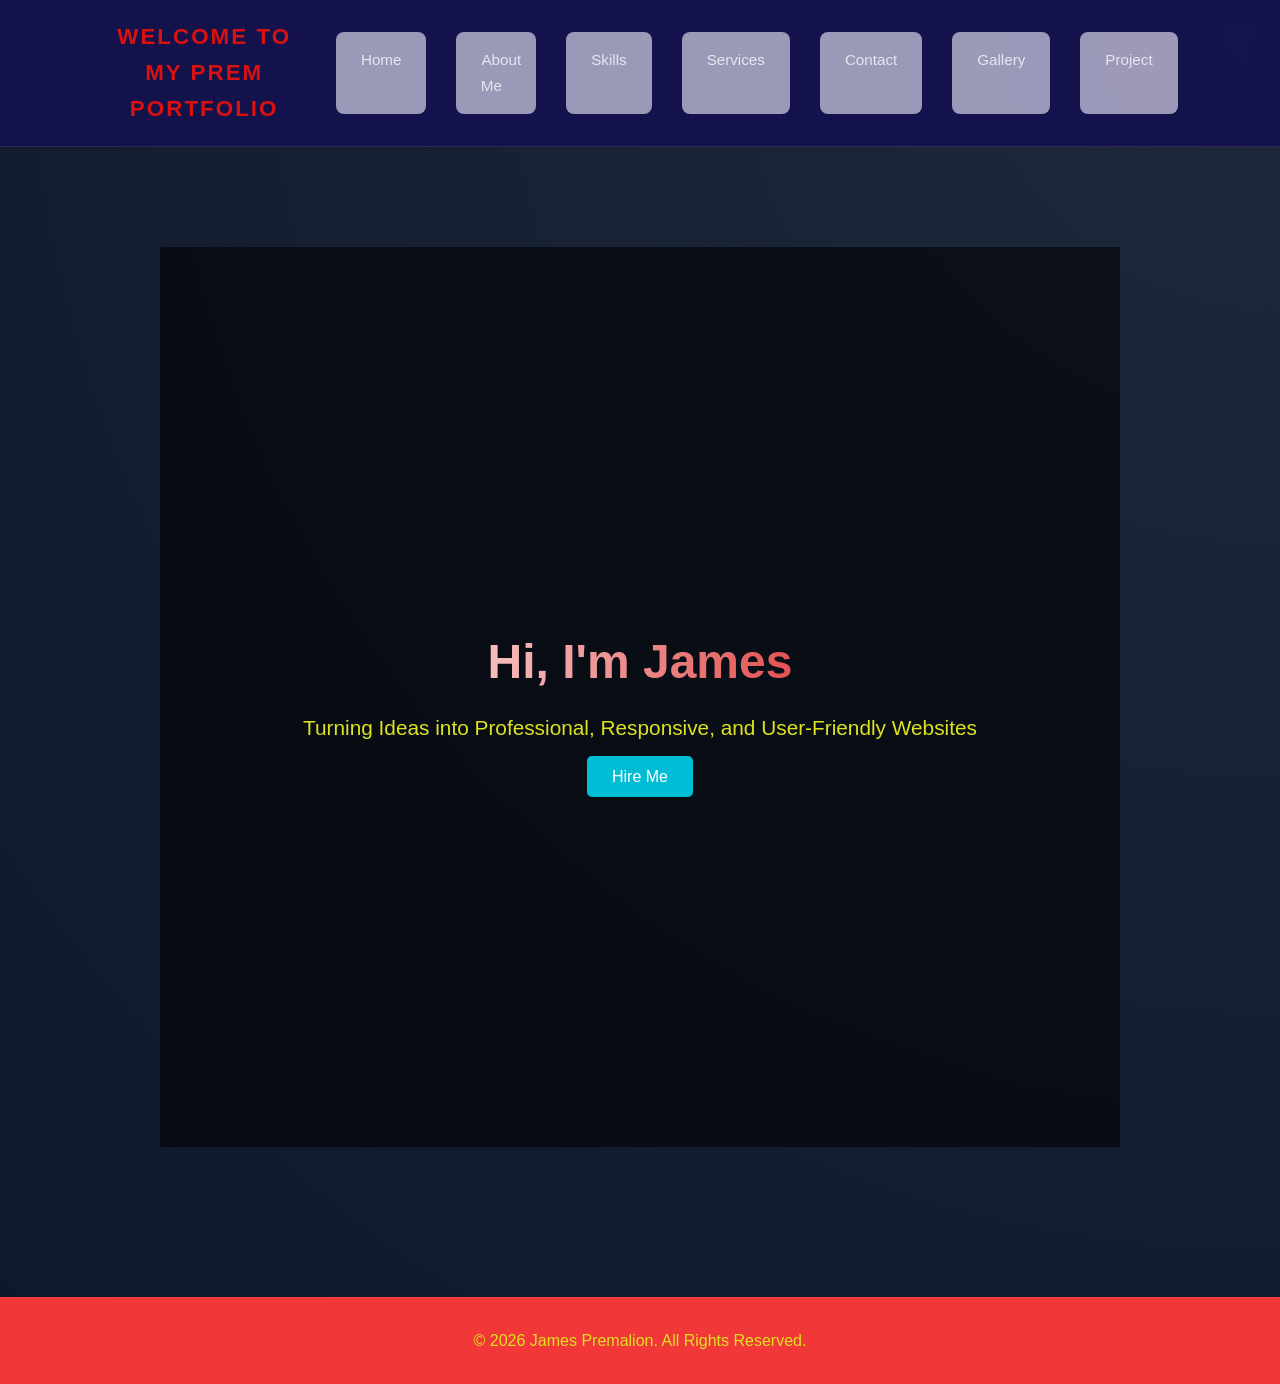
<file: index.html>
<!DOCTYPE html>
<html lang="en">
<head>
    <meta charset="UTF-8">
    <meta name="viewport" content="width=device-width, initial-scale=1.0">
    <title>Prem Portfolio</title>
     <link rel="shortcut icon" href="assets/images/james.jpg" type="image/x-icon">
    <link rel="stylesheet" href="assets/css/style.css">
</head>
<body>




    <nav class="navbar">

    <div class="logo">Welcome to my Prem Portfolio</div>

    <!-- Toggle Button -->
    <div class="menu-toggle" id="menu-toggle">
        ☰
    </div>

    
    <ul class="nav-links" id="nav-links">
        <li><a href="index.html">Home</a></li>
        <li><a href="about.html">About Me</a></li>
        <li><a href="skill.html">Skills</a></li>
        <li><a href="services.html">Services</a></li>
        <li><a href="contact.html">Contact</a></li>
        <li><a href="gallery.html">Gallery</a></li>
        <li><a href="project.html">Project</a></li>
    </ul>
</nav>

    <main style="height: 100vh; padding: 100px 20px;">
       <section class="hero">
    <div class="hero-content">
        <h1>Hi, I'm James</h1>
       <p>Turning Ideas into Professional, Responsive, and User-Friendly Websites</p>

        <a href="contact.html" class="btn">Hire Me</a>
    </div>
</section>

    </main>
   
    <footer class="footer">
        <p>&copy; 2026 James Premalion. All Rights Reserved.</p>
    </footer>
    
    <!-- IMPORTANT: Connect JavaScript -->
<script src="assets/js/script.js"></script>


</body>
</html>
</file>
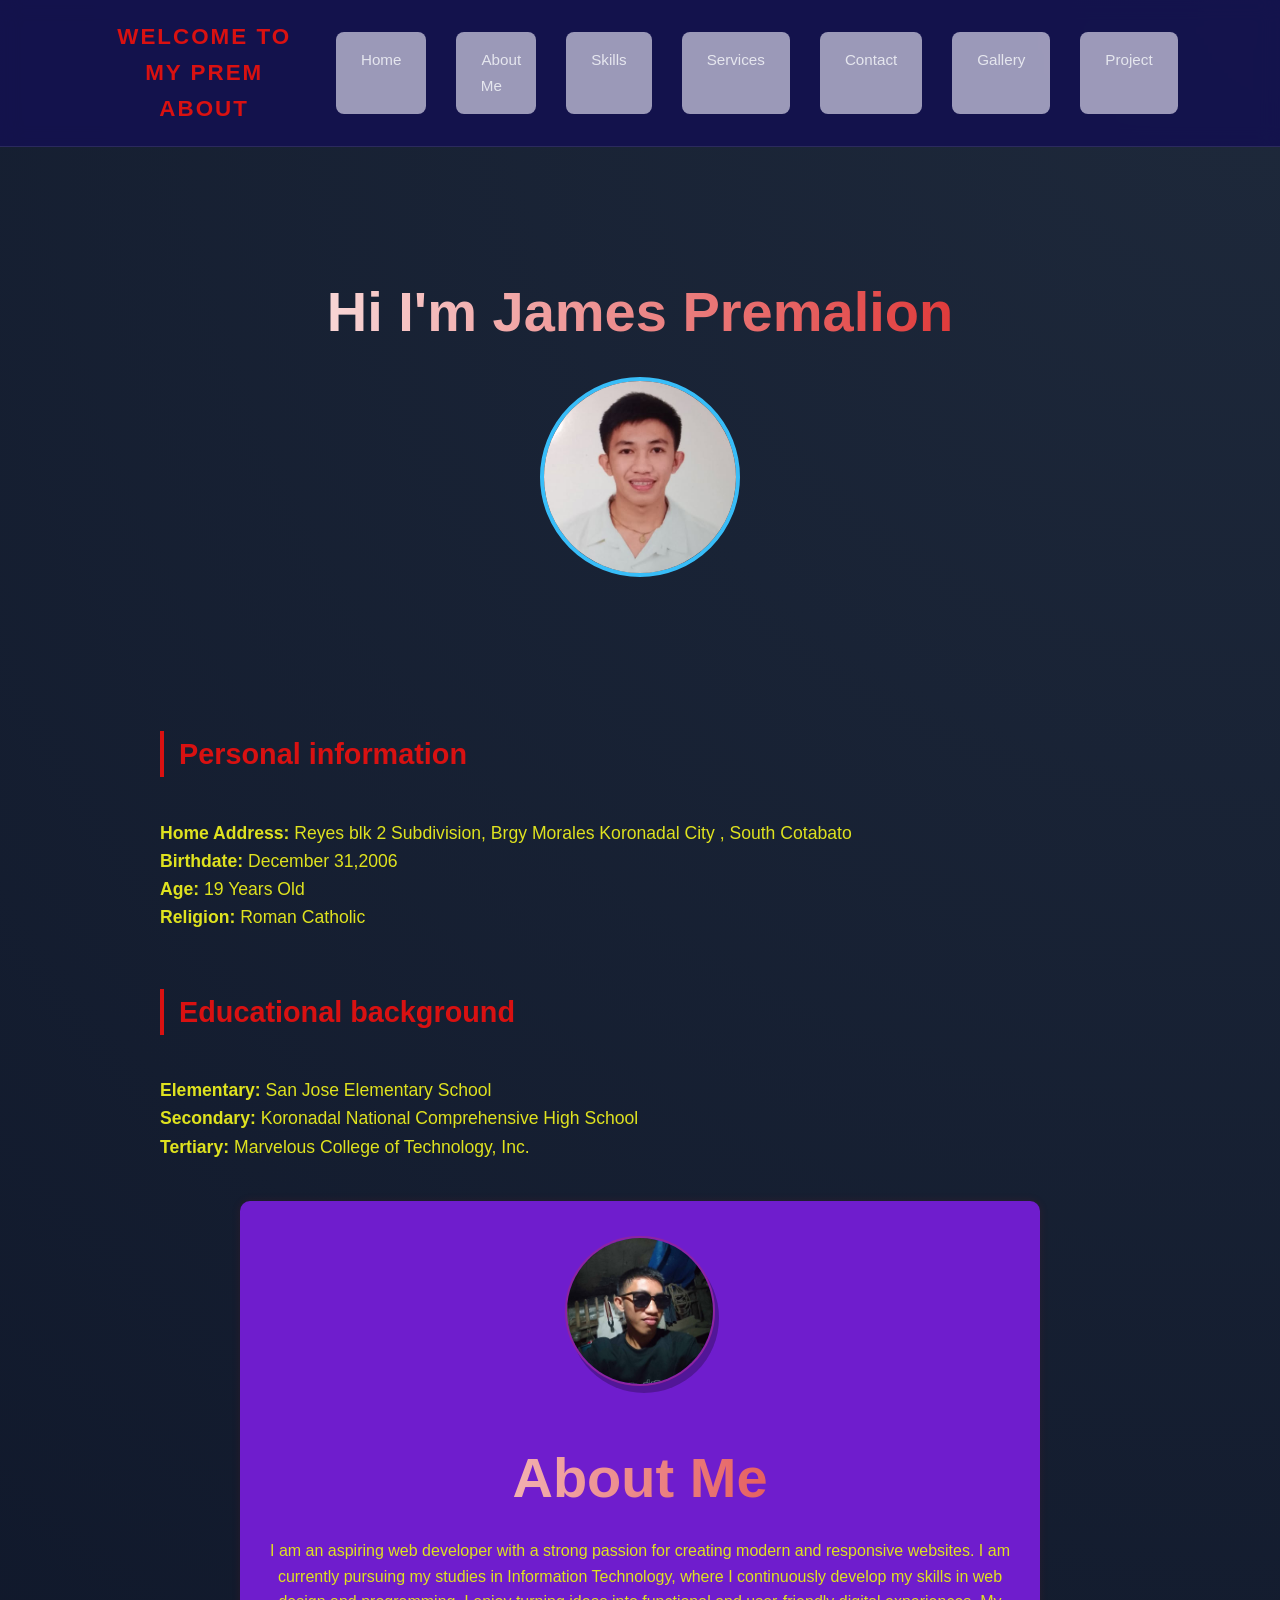
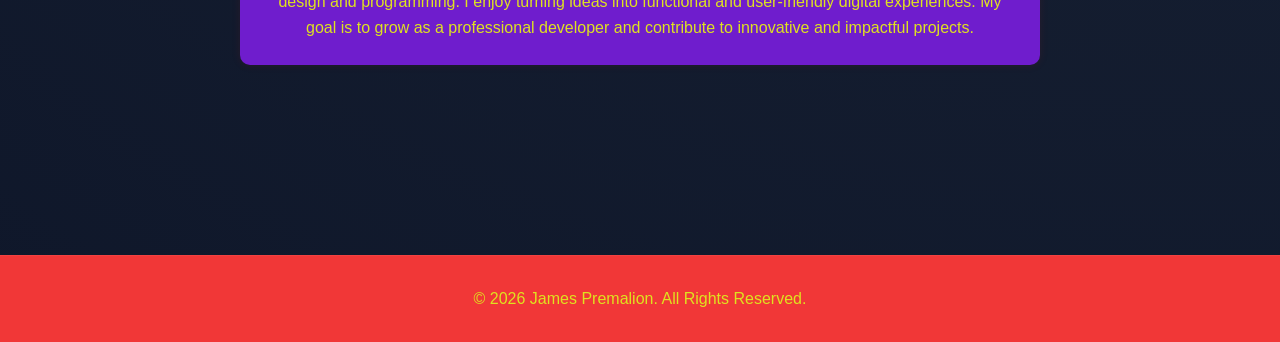
<file: about.html>
<!DOCTYPE html>
<html lang="en">
<head>
    <meta charset="UTF-8">
    <meta name="viewport" content="width=device-width, initial-scale=1.0">
    <title>Prem Portfolio</title>
     <link rel="shortcut icon" href="assets/images/james.jpg" type="image/x-icon">
    <link rel="stylesheet" href="assets/css/style.css">
</head>
<body>

 

       <nav class="navbar">

    <div class="logo">Welcome to my Prem About</div>
    
    <!-- Toggle Button -->
    <div class="menu-toggle" id="menu-toggle">
          ☰
    </div>
   

    <ul class="nav-links" id="nav-links">
        <li><a href="index.html">Home</a></li>
        <li><a href="about.html">About Me</a></li>
        <li><a href="skill.html">Skills</a></li>
        <li><a href="services.html">Services</a></li>
        <li><a href="contact.html">Contact</a></li>
        <li><a href="gallery.html">Gallery</a></li>
        <li><a href="project.html">Project</a></li>
    </ul>
</nav>

    <main style="height: 100vh; padding: 100px 20px;">
        
        
        <h1>Hi I'm James Premalion</h1>

<img src="assets/images/james.jpg" alt="James Premalion" class="profile-pic">

<br><br><br><br>
        <h3>Personal information</h3>
        <br>
        <p1><b>Home Address:</b> Reyes blk 2 Subdivision, Brgy Morales Koronadal City , South Cotabato </p1>
        <br>
        <p1><b>Birthdate:</b> December 31,2006</p1>
        <br>
        <p1><b>Age:</b> 19 Years Old</p1>
        <br>
        <p1><b>Religion: </b> Roman Catholic</p1>
        <br>
<br>

         <h3>Educational background</h3>
         <br>
         <p1><b>Elementary:</b> San Jose Elementary School</p1>
         <br>
         <p1><b>Secondary:</b> Koronadal National Comprehensive High School</p1>
         <br>
         <p1><b>Tertiary:</b> Marvelous College of Technology, Inc.</p1>

         <div class="container">

    <!-- Optional Profile Photo -->
    <img src="assets/images/jamess.jpg" alt="Profile Photo" class="profile-img">

    <h1>About Me</h1>

    <p>
        I am an aspiring web developer with a strong passion for creating modern and responsive websites. 
        I am currently pursuing my studies in Information Technology, where I continuously develop my skills in web design and programming. 
        I enjoy turning ideas into functional and user-friendly digital experiences. 
        My goal is to grow as a professional developer and contribute to innovative and impactful projects.
    </p>

</div>

       
    </main>
   
    <footer class="footer">
        <p>&copy; 2026 James Premalion. All Rights Reserved.</p>
    </footer>
    
    <!-- IMPORTANT: Connect JavaScript -->
<script src="assets/js/script.js"></script>


</body>
</html>
</file>
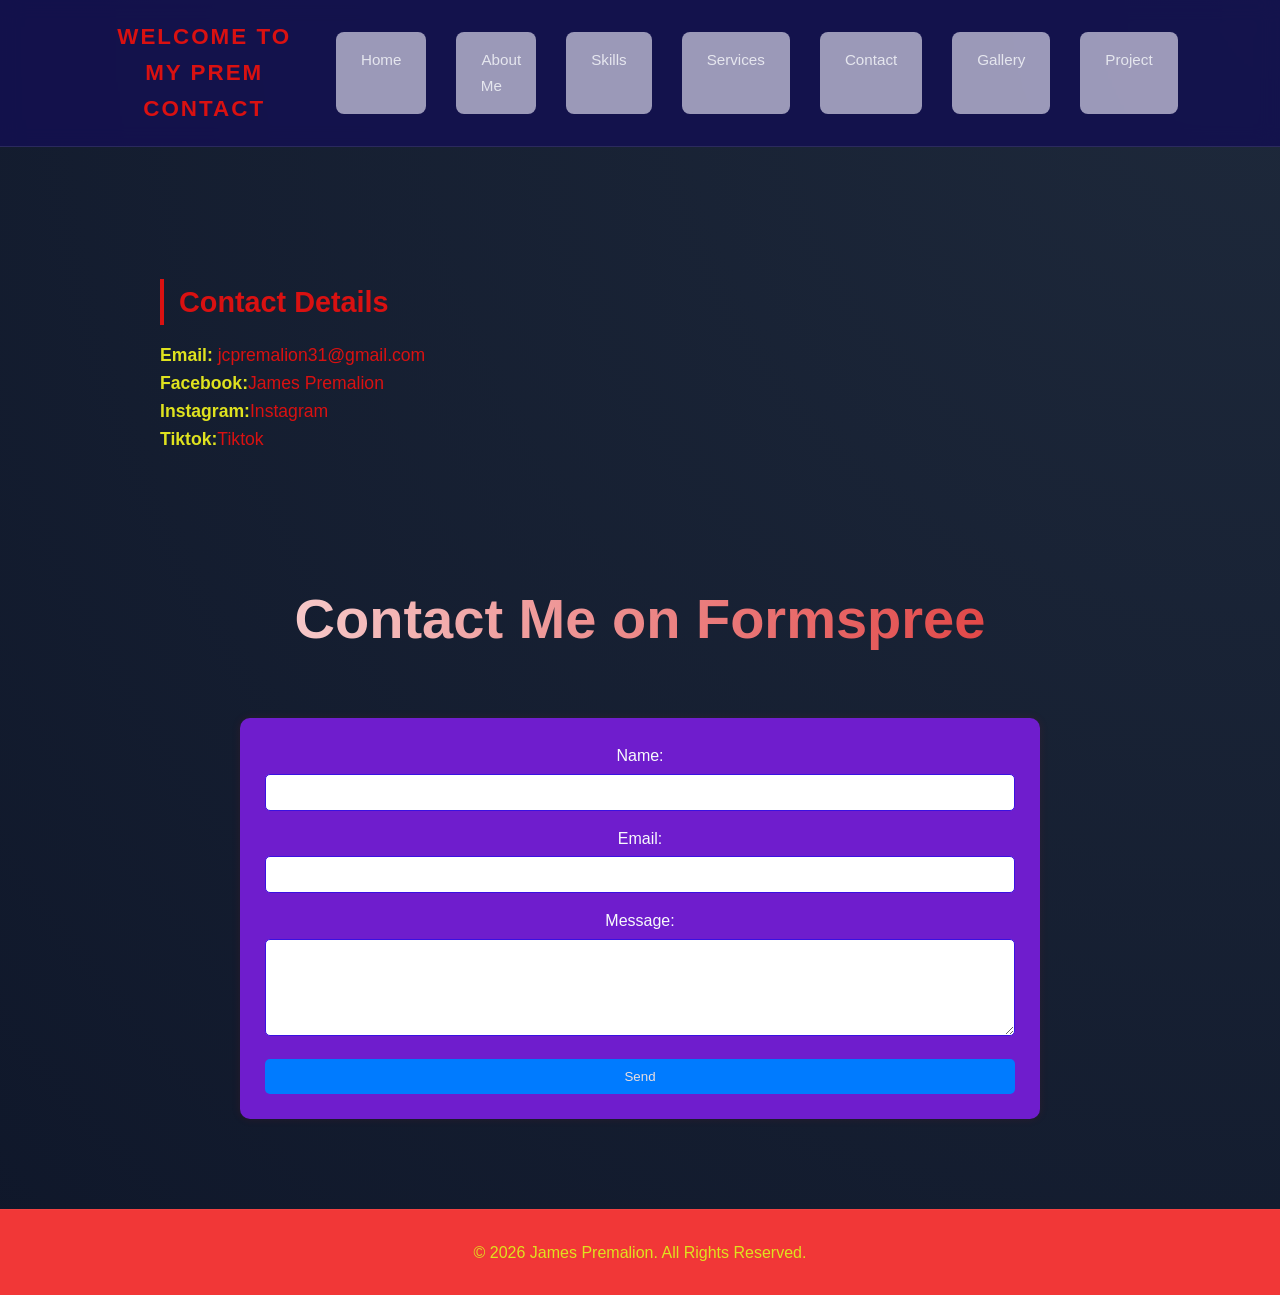
<file: contact.html>
<!DOCTYPE html>
<html lang="en">
<head>
    <meta charset="UTF-8">
    <meta name="viewport" content="width=device-width, initial-scale=1.0">
    <title>Prem Portfolio</title>
     <link rel="shortcut icon" href="assets/images/james.jpg" type="image/x-icon">
    <link rel="stylesheet" href="assets/css/style.css">
</head>
<body>



       <nav class="navbar">
    <div class="logo">Welcome to my Prem Contact</div>

    
    <!-- Toggle Button -->
    <div class="menu-toggle" id="menu-toggle">
        ☰
    </div>

    

    <ul class="nav-links" id="nav-links">
        <li><a href="index.html">Home</a></li>
        <li><a href="about.html">About Me</a></li>
        <li><a href="skill.html">Skills</a></li>
        <li><a href="services.html">Services</a></li>
        <li><a href="contact.html">Contact</a></li>
        <li><a href="gallery.html">Gallery</a></li>
        <li><a href="project.html">Project</a></li>
    </ul>
</nav>

    <main style="height: 100vh; padding: 100px 20px;">
       <h3>Contact Details</h3> 
       <p1><b>Email:</b><a href=https://mail.google.com/mail/?view=cm&fs=1&to=jcpremalion31@gmail.com" target="_blank"> jcpremalion31@gmail.com</a></p1>
       <br>
       <p1><b>Facebook:</b><a href=https://www.facebook.com/share/17foGisFRc/ target="_blank">James Premalion</a></p1>
       <br>
       <p1><b>Instagram:</b><a href=https://www.instagram.com/semaj0413enivid/ target="_blank">Instagram</a></p1>
       <br>
       <p1><b>Tiktok:</b><a href=https://www.tiktok.com/@premalion.31_james/ target="_blank">Tiktok</a></p1>


    </main>

  
<h1>Contact Me on Formspree</h1>

    <div class="container">
<form action="https://formspree.io/f/maqlopop" method="POST">

    <label>Name:</label>
    <input type="text" name="name" required>

    <label>Email:</label>
    <input type="email" name="email" required>

    <label>Message:</label>
    <textarea name="message" rows="5" required></textarea>

    <button type="submit">Send</button>

</form>

    
    
   </div>

    <footer class="footer">
        <p>&copy; 2026 James Premalion. All Rights Reserved.</p>
    </footer>
    
    <!-- IMPORTANT: Connect JavaScript -->
<script src="assets/js/script.js"></script>


</body>
</html>
</file>
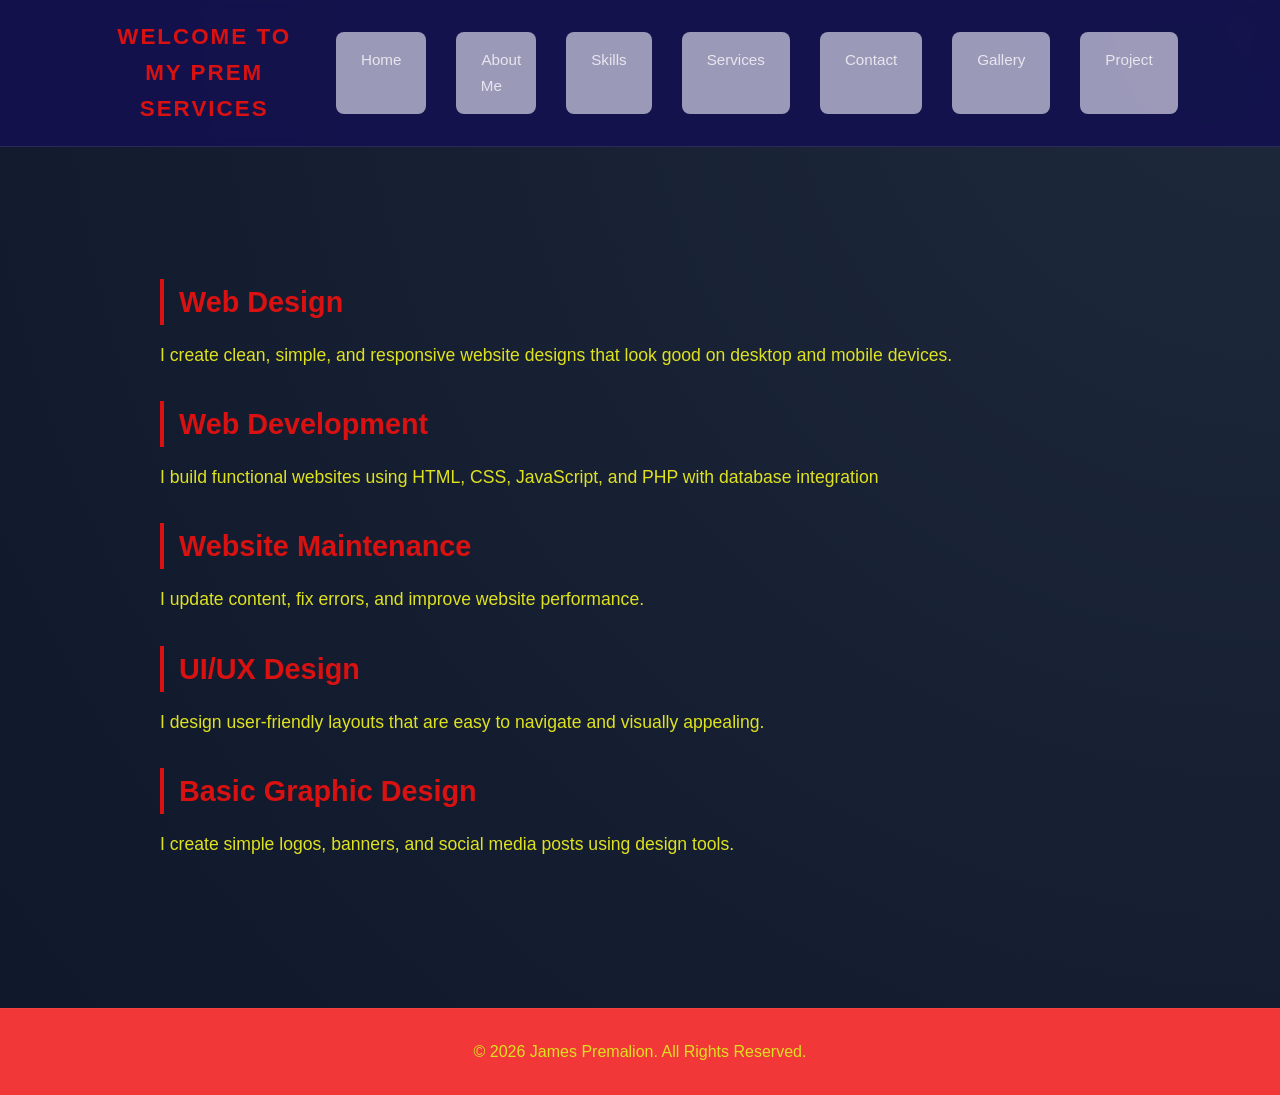
<file: services.html>
<!DOCTYPE html>
<html lang="en">
<head>
    <meta charset="UTF-8">
    <meta name="viewport" content="width=device-width, initial-scale=1.0">
    <title>Prem Portfolio</title>
     <link rel="shortcut icon" href="assets/images/james.jpg" type="image/x-icon">
    <link rel="stylesheet" href="assets/css/style.css">
</head>
<body>



   <nav class="navbar">

    <div class="logo">Welcome to my Prem Services</div>

    <!-- Toggle Button -->
    <div class="menu-toggle" id="menu-toggle">
        ☰
    </div>

    

    <ul class="nav-links" id="nav-links">
        <li><a href="index.html">Home</a></li>
        <li><a href="about.html">About Me</a></li>
        <li><a href="skill.html">Skills</a></li>
        <li><a href="services.html">Services</a></li>
        <li><a href="contact.html">Contact</a></li>
        <li><a href="gallery.html">Gallery</a></li>
        <li><a href="project.html">Project</a></li>
    </ul>
</nav>

    <main style="height: 100vh; padding: 100px 20px;">
        <h3>Web Design</h3>
        <p1>I create clean, simple, and responsive website designs that look good on desktop and mobile devices.</p1>
         <h3>Web Development</h3>
         <p1>I build functional websites using HTML, CSS, JavaScript, and PHP with database integration</p1>
         <h3>Website Maintenance</h3>
         <p1>I update content, fix errors, and improve website performance.</p1>
         <h3>UI/UX Design</h3>
         <p1>I design user-friendly layouts that are easy to navigate and visually appealing.</p1>
         <h3>Basic Graphic Design</h3>
         <p1>I create simple logos, banners, and social media posts using design tools.</p1>

    </main>
   
    <footer class="footer">
        <p>&copy; 2026 James Premalion. All Rights Reserved.</p>
    </footer>
    
    <!-- IMPORTANT: Connect JavaScript -->
<script src="assets/js/script.js"></script>


</body>
</html>
</file>
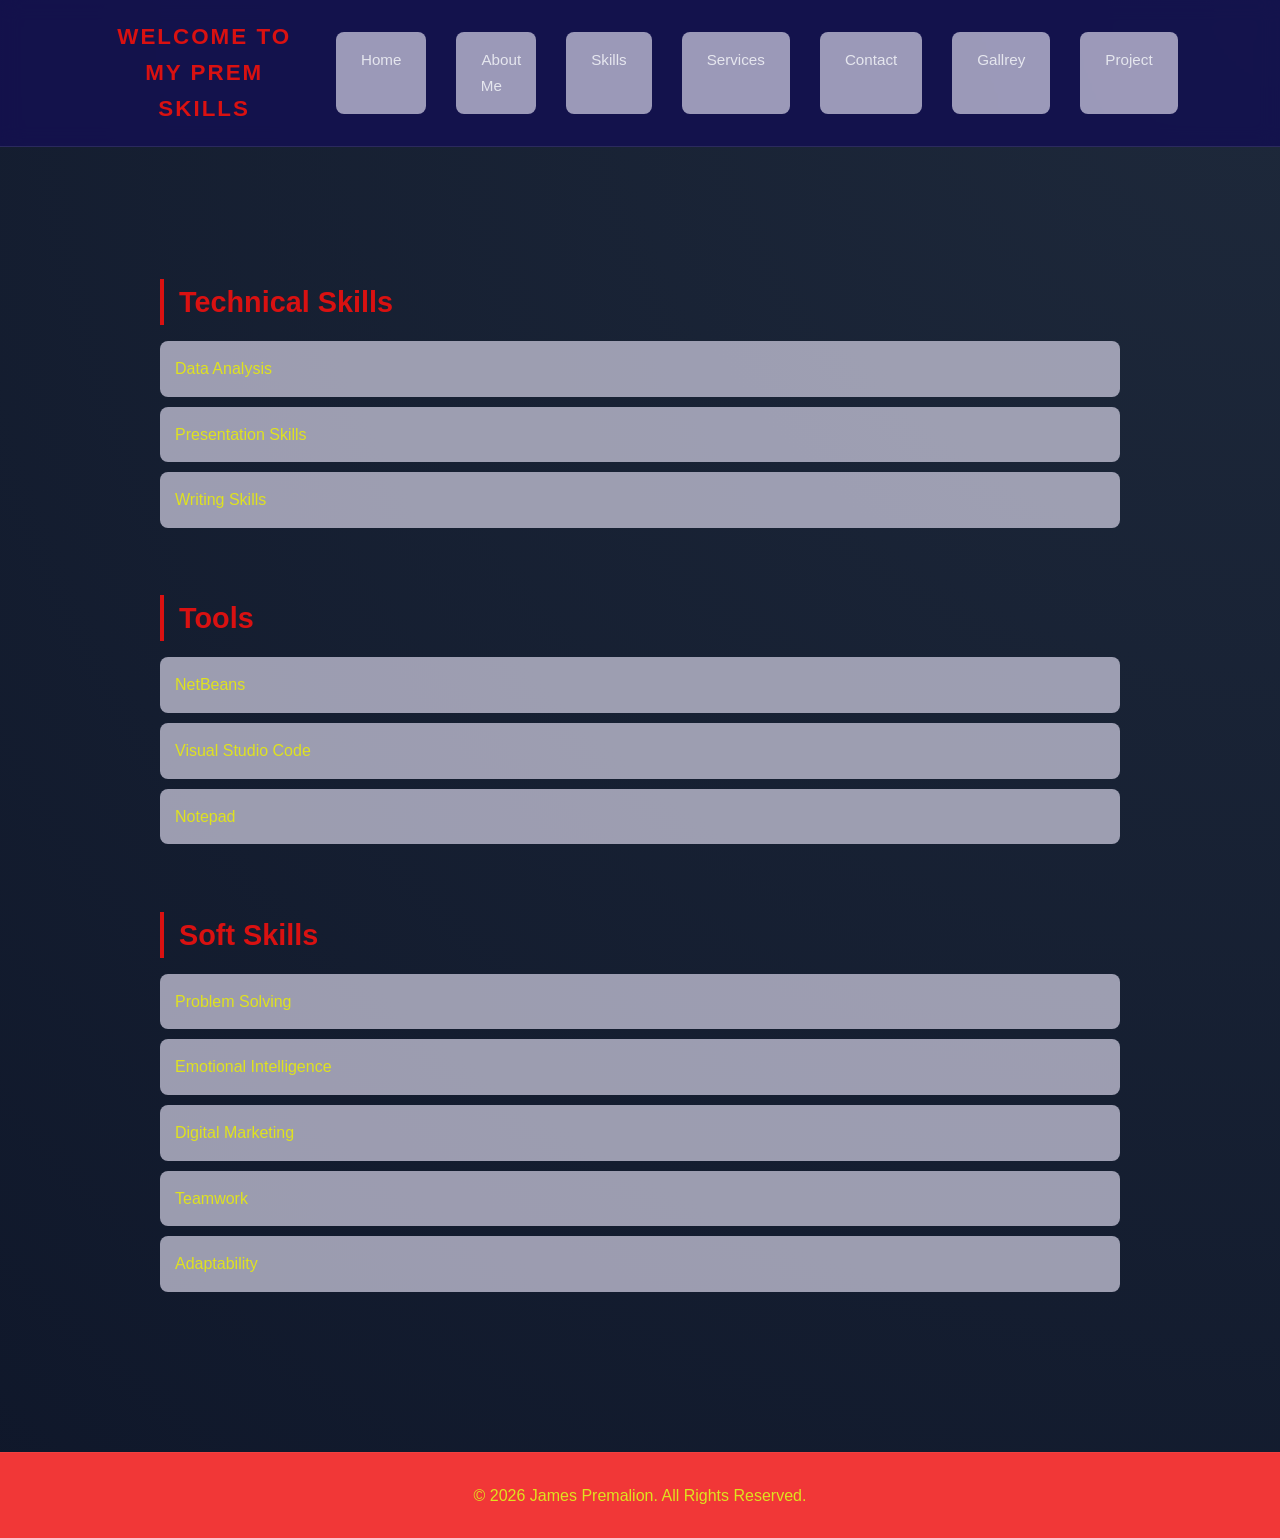
<file: skill.html>
<!DOCTYPE html>
<html lang="en">
<head>
    <meta charset="UTF-8">
    <meta name="viewport" content="width=device-width, initial-scale=1.0">
    <title>Prem Portfolio</title>
     <link rel="shortcut icon" href="assets/images/james.jpg" type="image/x-icon">
    <link rel="stylesheet" href="assets/css/style.css">
</head>
<body>

 

   <nav class="navbar">

    <div class="logo">Welcome to my Prem Skills</div>

     <!-- Toggle Button -->
    <div class="menu-toggle" id="menu-toggle">
        ☰
    </div>

  

    <ul class="nav-links" id="nav-links">
        <li><a href="index.html">Home</a></li>
        <li><a href="about.html">About Me</a></li>
        <li><a href="skill.html">Skills</a></li>
        <li><a href="services.html">Services</a></li>
        <li><a href="contact.html">Contact</a></li>
        <li><a href="gallery.html">Gallrey</a></li>
        <li><a href="project.html">Project</a></li>
    </ul>
</nav>

    <main style="height: 100vh; padding: 100px 20px;">
       <h3>Technical Skills</h3>

<li onclick="showSkill('assets/images/data analysis.jpg')">
        <p>Data Analysis</p>
    </li>

<li onclick="showSkill('assets/images/Presentation.jpg')">
        <p>Presentation Skills </p>
    </li>

<li onclick="showSkill('assets/images/Writing.jpg')">
        <p>Writing Skills</p>
     </li>

     <!-- Image Viewer -->
<img id="skillViewer"
     style="display:none; width:350px; margin-top:20px; border-radius:10px;">
     



        <br>
        <h3>Tools</h3>
<li onclick="showSkill('assets/images/netbeans.jpg')">
        <p>NetBeans</p>
    </li>

<li onclick="showSkill('assets/images/visual studio code.jpg')">
        <p>Visual Studio Code</p>
    </li>

<li onclick="showSkill('assets/images/notepad.jpg')">
        <p>Notepad</p>
    </li>

    <!-- Image Viewer -->
<img id="skillViewer"
     style="display:none; width:350px; margin-top:20px; border-radius:10px;">
     

        
        <br>
       <h3>Soft Skills</h3>
<li onclick="showSkill('assets/images/problem.jpg')">
       <p>Problem Solving</p>
    </li>
<li onclick="showSkill('assets/images/emo.jpg')">
       <p>Emotional Intelligence</p>
    </li>
<li onclick="showSkill('assets/images/digital.jpg')">
       <p>Digital Marketing</p>
    </li>
<li onclick="showSkill('assets/images/teamwork.jpg')">
       <p>Teamwork</p>
    </li>
<li onclick="showSkill('assets/images/adaptability.jpg')">
       <p>Adaptability</p>
    </li>


<!-- Image Viewer -->
<img id="skillViewer"
     style="display:none; width:350px; margin-top:20px; border-radius:10px;">
     


    </main>
   
    <footer class="footer">
        <p>&copy; 2026 James Premalion. All Rights Reserved.</p>
    </footer>

    <!-- IMPORTANT: Connect JavaScript -->
<script src="assets/js/script.js"></script>


</body>
</html>
</file>
<file: assets/css/style.css>
/* --- Global Resets & Variables --- */
*{
    margin: 0;
    padding: 0;
    box-sizing: border-box;
    font-family: ‘Segoe UI’, Roboto, Helvetica, Arial, sans-serif;
}

:root {
    --primary-dark: hsl(0, 87%, 58%);    /* Deep Navy */
    --secondary-dark: #b419c5;  /* Slate Blue */
    --accent-glow: #d91111;     /* Sky Blue Accent */
    --text-main: #f8fafc;       /* Off White */
    --text-muted: #dfe21f;      /* Greyish Text */
    --card-bg: rgba(214, 211, 231, 0.701);
}

body {
    display: flex;
    flex-direction: column;
    min-height: 100vh;
    background: radial-gradient(circle at top right, #1e293b, #0f172a);
    color: var(--text-main);
    line-height: 1.6;
}

/* --- Navigation --- */
.navbar {
    display: flex;
    justify-content: space-between;
    align-items: center;
    background-color: rgba(19, 17, 79, 0.9);
    backdrop-filter: blur(10px);
    padding: 1.2rem 8%;
    position: sticky;
    top: 0;
    z-index: 1000;
    border-bottom: 1px solid rgba(255, 255, 255, 0.1);
}

.logo {
    color: var(--accent-glow);
    font-size: 1.4rem;
    font-weight: 800;
    text-transform: uppercase;
    letter-spacing: 2px;
}

.nav-links {
    display: flex;
    list-style: none;
}

.nav-links li {
    margin-left: 30px;
}

.nav-links a {
    color: var(--text-main);
    text-decoration: none;
    font-size: 0.95rem;
    font-weight: 500;
    transition: all 0.3s ease;
    opacity: 0.8;
}

.nav-links a:hover {
    color: var(--accent-glow);
    opacity: 1;
    text-shadow: 0 0 8px rgba(56, 189, 248, 0.5);
}

/* --- Main Content Area --- */
Main {
    flex: 1;
    max-width: 1000px;
    margin: 0 auto;
    width: 100%;
    animation: fadeIn 0.8s ease-in;
}

@keyframes fadeIn {
    From { opacity: 0; transform: translateY(10px); }
    To { opacity: 1; transform: translateY(0); }
}

H1 {
    font-size: 3.5rem;
    margin-bottom: 1rem;
    background: linear-gradient(to right, #fff, var(--accent-glow));
    -webkit-background-clip: text;
    -webkit-text-fill-color: transparent;
    text-align: center;
}

H3 {
    font-size: 1.8rem;
    color: var(--accent-glow);
    margin: 2rem 0 1rem 0;
    border-left: 4px solid var(--accent-glow);
    padding-left: 15px;
}

P, p1 {
    font-size: 1.1rem;
    color: var(--text-muted);
}

/* Specific styling for the Home Page description */
.description {
    font-size: 1.5rem;
    color: var(--text-main);
    margin-top: 50px !important; /* Overriding the 300px for better layout */
    font-style: italic;
    font-weight: 300;
}

/* Styling for lists (Skills page) */
Li {
    list-style: none;
    margin: 10px 0;
    padding: 15px;
    background: var(--card-bg);
    border-radius: 8px;
    transition: transform 0.2s;
}

Li:hover {
    transform: translateX(10px);
    background: rgba(255, 255, 255, 0.1);
}

/* Links in Contact page */
A {
    color: var(--accent-glow);
    text-decoration: none;
}

A:hover {
    text-decoration: underline;
}

/* --- Footer --- */
.footer {
    background-color: var(--primary-dark);
    color: var(--text-muted);
    text-align: center;
    padding: 30px;
    margin-top: 50px;
    border-top: 1px solid rgba(255, 255, 255, 0.05);
    font-size: 0.9rem;
}

/* --- Responsive Design --- */
@media (max-width: 768px) {
    .navbar {
        flex-direction: column;
        gap: 15px;
    }
    
    .nav-links li {
        margin: 5px 15px;
    }
    
    H1 {
        font-size: 2.5rem;
    }
}

.profile-pic{
    width:200px;
    height:200px;
    border-radius:50%;
    display:block;
    margin:20px auto;
    border:4px solid #38bdf8;
}

/* Toggle Button */
.menu-toggle{
    display:none;
    font-size:28px;
    cursor:pointer;
    color:white;
}


/* Mobile Menu */
@media (max-width:1024px){

    .menu-toggle{
        display:block;
         position: absolute;
  left: 10px;
  top: 10px;
  font-size: 24px;
            
    }

    .nav-links{
        display:none;
        flex-direction:column;
        width:100%;
        text-align:center;
        background:#0f172a;
        margin-top:10px;
    }

    

    .nav-links.active{
        display:flex;
    }

    .nav-links li{
        margin:15px 0;
    }

}

<main style="height: 100vh; padding: 100px 20px;">
        
        <style>
            div {
                display: flex;
                justify-content: center;
                align-items: center;
                flex-wrap: wrap;
            }
            div img {
                width: 400px;
                height: 300px;
                border: 2px solid #ff3d0036;
                border-radius: 13px;
                box-shadow: 4px 7px 0px #00000042;
                cursor: pointer;
                margin: 10px;
                transition: 400ms;
            }
            div img :hover {
            filter: grayscale(1);
            transform: scale(1.03);
            }

            div video {
                width: 400px;
                height: 300px;
                border: 2px solid #ff3d0036;
                border-radius: 13px;
                box-shadow: 4px 7px 0px #00000042;
                cursor: pointer;
                margin: 10px;
                transition: 400ms;
            }
            div video :hover {
            filter: grayscale(1);
            transform: scale(1.03);
            }
        </style>


        <style>
    body {
        font-family: Arial, sans-serif;
        margin: 0;
        background: #f4f4f4;
    }

    nav {
        background: #333;
        padding: 10px;
        text-align: center;
    }

    nav a {
        color: rgb(239, 91, 91);
        margin: 0 10px;
        text-decoration: none;
    }

    h1 {
        text-align: center;
        margin-top: 20px;
    }

    .container {
        max-width: 500px;
        margin: 30px auto;
        background: rgb(139, 188, 245);
        padding: 20px;
        border-radius: 10px;
        box-shadow: 0 0 10px rgba(228, 34, 34, 0.1);
    }

    input, textarea {
        width: 100%;
        padding: 10px;
        margin-top: 5px;
        margin-bottom: 15px;
        border: 1px solid #3a11e1;
        border-radius: 5px;
    }

    button {
        width: 100%;
        padding: 10px;
        background: #007BFF;
        color: rgb(234, 222, 222);
        border: none;
        border-radius: 5px;
        cursor: pointer;
    }

    button:hover {
        background: #0056b3;
    }

    /* 📱 Responsive Design */
    @media (max-width: 600px) {
        .container {
            margin: 10px;
            padding: 15px;
        }

        nav a {
            display: block;
            margin: 5px 0;
        }
    }
</style>

<style>
        body {
            margin: 0;
            font-family: Arial, sans-serif;
        }

        /* Navigation */
        nav {
            position: fixed;
            width: 100%;
            top: 0;
            background: rgba(0,0,0,0.7);
            padding: 10px;
            text-align: center;
        }

        nav a {
            color: white;
            margin: 0 15px;
            text-decoration: none;
        }

        /* Hero Section */
        .hero {
            height: 100vh;
            background: linear-gradient(rgba(0,0,0,0.6), rgba(0,0,0,0.6)),
                        url('https://picsum.photos/1600/900');
            background-size: cover;
            background-position: center;
            display: flex;
            justify-content: center;
            align-items: center;
            text-align: center;
            color: white;
            padding: 20px;
        }

        .hero-content h1 {
            font-size: 3em;
            margin-bottom: 10px;
        }

        .hero-content p {
            font-size: 1.3em;
            margin-bottom: 20px;
        }

        .btn {
            padding: 12px 25px;
            background: #00bcd4;
            color: white;
            border: none;
            border-radius: 5px;
            text-decoration: none;
            font-size: 1em;
        }

        .btn:hover {
            background: #0097a7;
        }

        /* Responsive */
        @media (max-width: 600px) {
            .hero-content h1 {
                font-size: 2em;
            }

            .hero-content p {
                font-size: 1em;
            }
        }
    </style>


    <style>
        body {
            font-family: Arial, sans-serif;
            margin: 0;
            background: #f4f4f4;
        }

        nav {
            background: #333;
            padding: 10px;
            text-align: center;
        }

        nav a {
            color: white;
            margin: 0 10px;
            text-decoration: none;
        }

        .container {
            max-width: 800px;
            margin: 40px auto;
            background: rgb(111, 29, 205);
            padding: 25px;
            border-radius: 10px;
            text-align: center;
        }

        .profile-img {
            width: 150px;
            height: 150px;
            border-radius: 50%;
            object-fit: cover;
            margin-bottom: 20px;
        }

        h1 {
            margin-bottom: 15px;
        }

        p {
            line-height: 1.6;
            font-size: 16px;
        }

        /* Responsive */
        @media (max-width: 600px) {
            .container {
                margin: 15px;
                padding: 15px;
            }
        }
    </style>

    


        
    <style>
    body {
        font-family: Arial;
        margin: 0;
        background: #f4f4f4;
    }

    nav {
        background: #333;
        padding: 10px;
        text-align: center;
    }

    nav a {
        color: white;
        margin: 0 10px;
        text-decoration: none;
    }

    h1 {
        text-align: center;
        margin-top: 20px;
    }

    .projects-container {
        display: flex;
        justify-content: center;
        flex-wrap: wrap;
        gap: 20px;
        padding: 20px;
    }

    .project-box {
        background: white;
        width: 330px;
        border-radius: 10px;
        overflow: hidden;
        box-shadow: 0 3px 10px rgba(0,0,0,0.1);
    }

    .project-box img {
        width: 100%;
    }

    .project-content {
        padding: 15px;
    }

    .project-content a {
        display: inline-block;
        margin-top: 10px;
        text-decoration: none;
        color: white;
        background: #0f98aa;
        padding: 8px 15px;
        border-radius: 5px;
    }

    .project-content a:hover {
        background: #0097a7;
    }

    /* Responsive */
    @media (max-width: 600px) {
        .projects-container {
            flex-direction: column;
            align-items: center;
        }
    }
    
</style>
</file>
